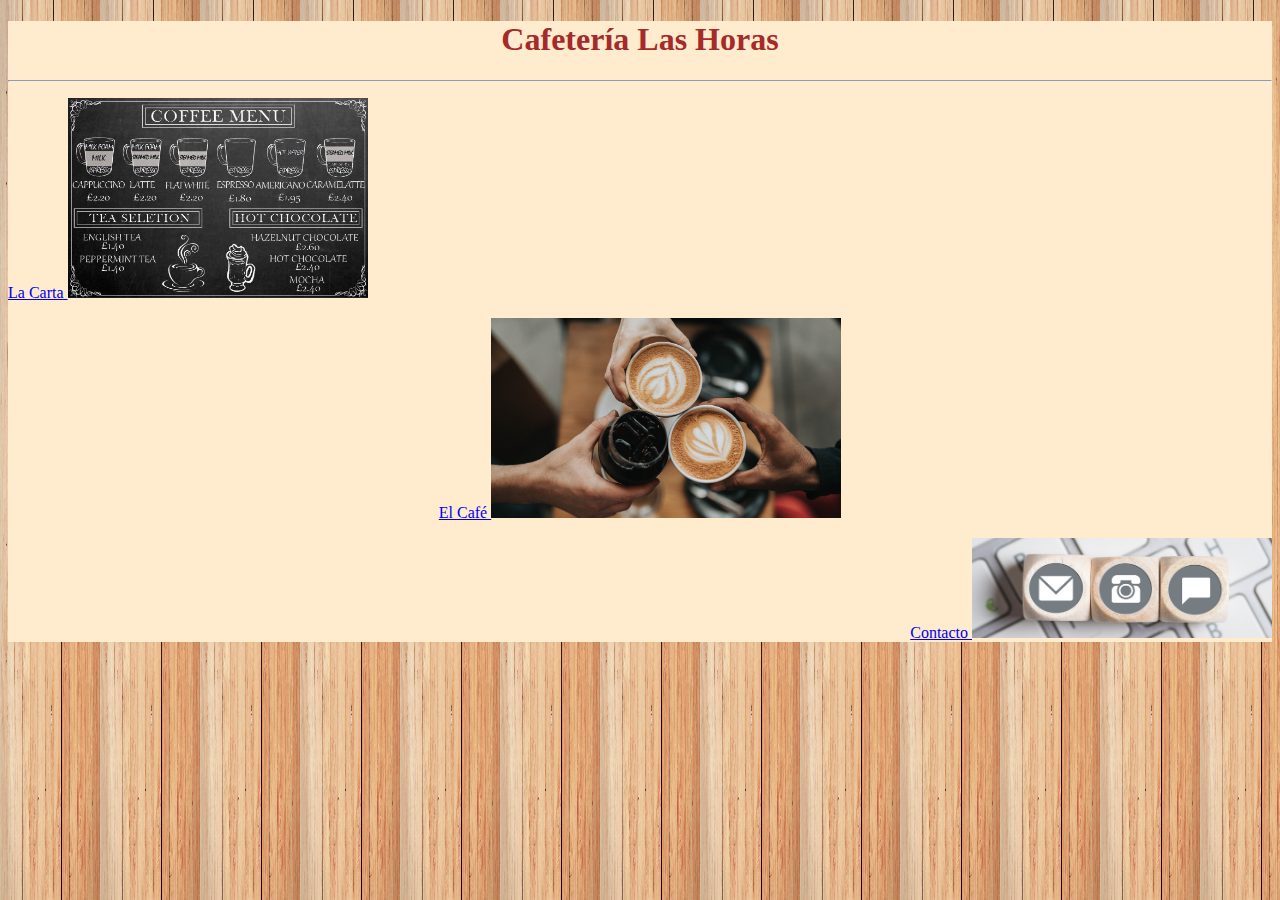
<file: index.html>
<!DOCTYPE html>
<html lang="en">
<head>
    <meta charset="UTF-8">
    <meta name="viewport" content="width=device-width, initial-scale=1.0">
    <meta http-equiv="X-UA-Compatible" content="ie=edge">
    <title>Cafetería Las Horas</title>

<link rel="stylesheet" href="estilo.css">

</head>
<body>

    <header>
        <h1> Cafetería Las Horas </h1>
    </header>

<hr>

<p class="cafe"> <a href="lacarta.html"> La Carta <img src="img/menu.jpg" alt="menu" width="300px" 
           height="200px"> </p>

<p class="cafe centro"> <a href="elcafe.html"> El Café
  <img src="img/el cafe.jpg" alt="cafe" width="350" height="200px"> </p>

<p class="cafe derecha"> <a href="contacto.html"> Contacto <img src="img/contacto.png" alt="cafe" width="300" height="100px"> </p>  
</body>
</html>
</file>
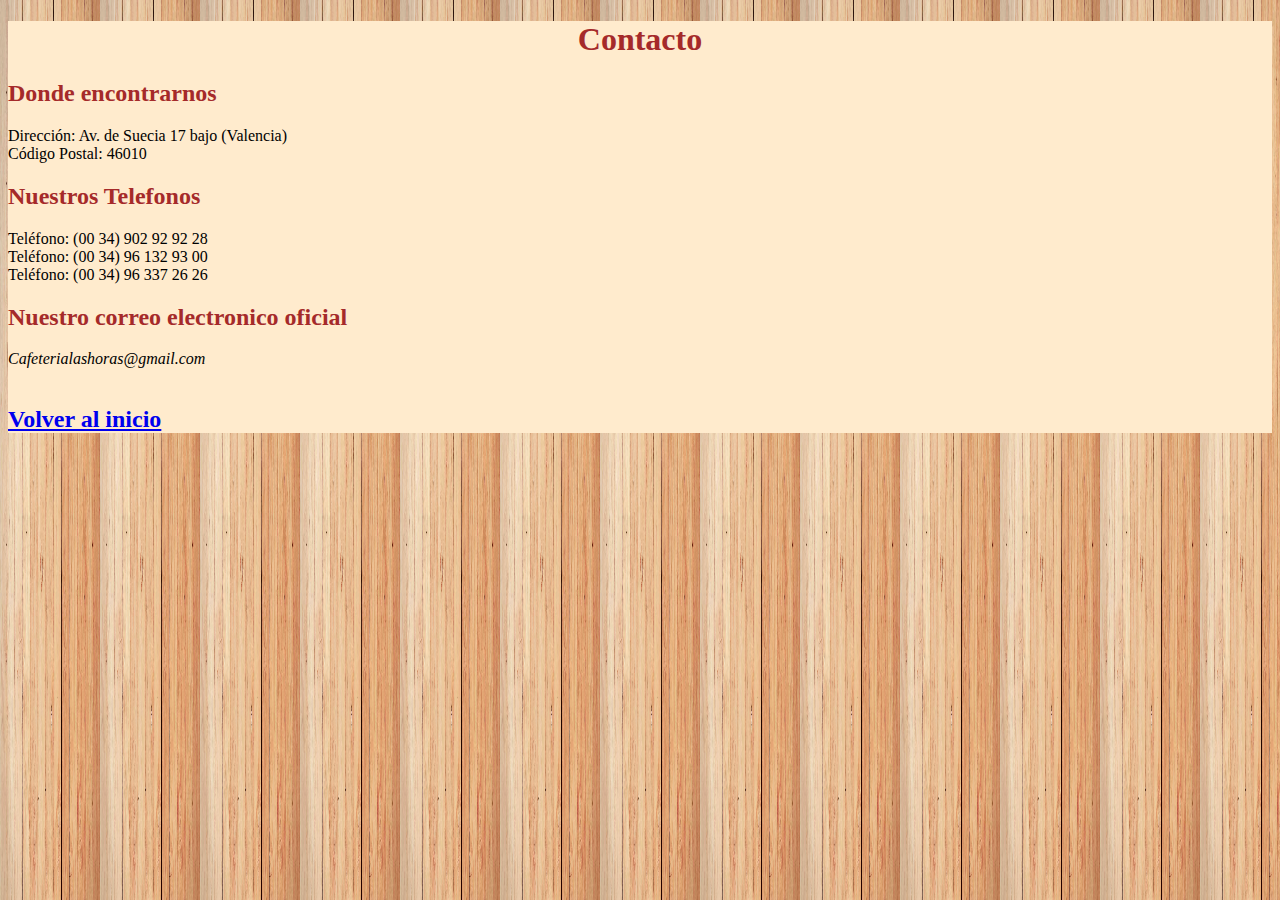
<file: contacto.html>
<!DOCTYPE html>
<html lang="en">
<head>
    <meta charset="UTF-8">
    <meta name="viewport" content="width=device-width, initial-scale=1.0">
    <meta http-equiv="X-UA-Compatible" content="ie=edge">
    <title>Contacto</title>

<link rel="stylesheet" href="estilo.css">

</head>
<body>

<header> <h1> Contacto <h1> </header>

<p> <h2 class="cafe" > Donde encontrarnos </h2> </p>

<p> Dirección: Av. de Suecia 17 bajo (Valencia) <br>
    Código Postal: 46010 <br>
</p>

<p> <h2 class="cafe" > Nuestros Telefonos </h2> </p>

  Teléfono: (00 34) 902 92 92 28 <br>
  Teléfono: (00 34) 96 132 93 00 <br>
  Teléfono: (00 34) 96 337 26 26

<p> <h2 class="cafe" > Nuestro correo electronico oficial </h2> </p>



<address> Cafeterialashoras@gmail.com </address>

<br>

<h2>
<a href="index.html"> Volver al inicio </a> </h2>

    
</body>
</html>
</file>
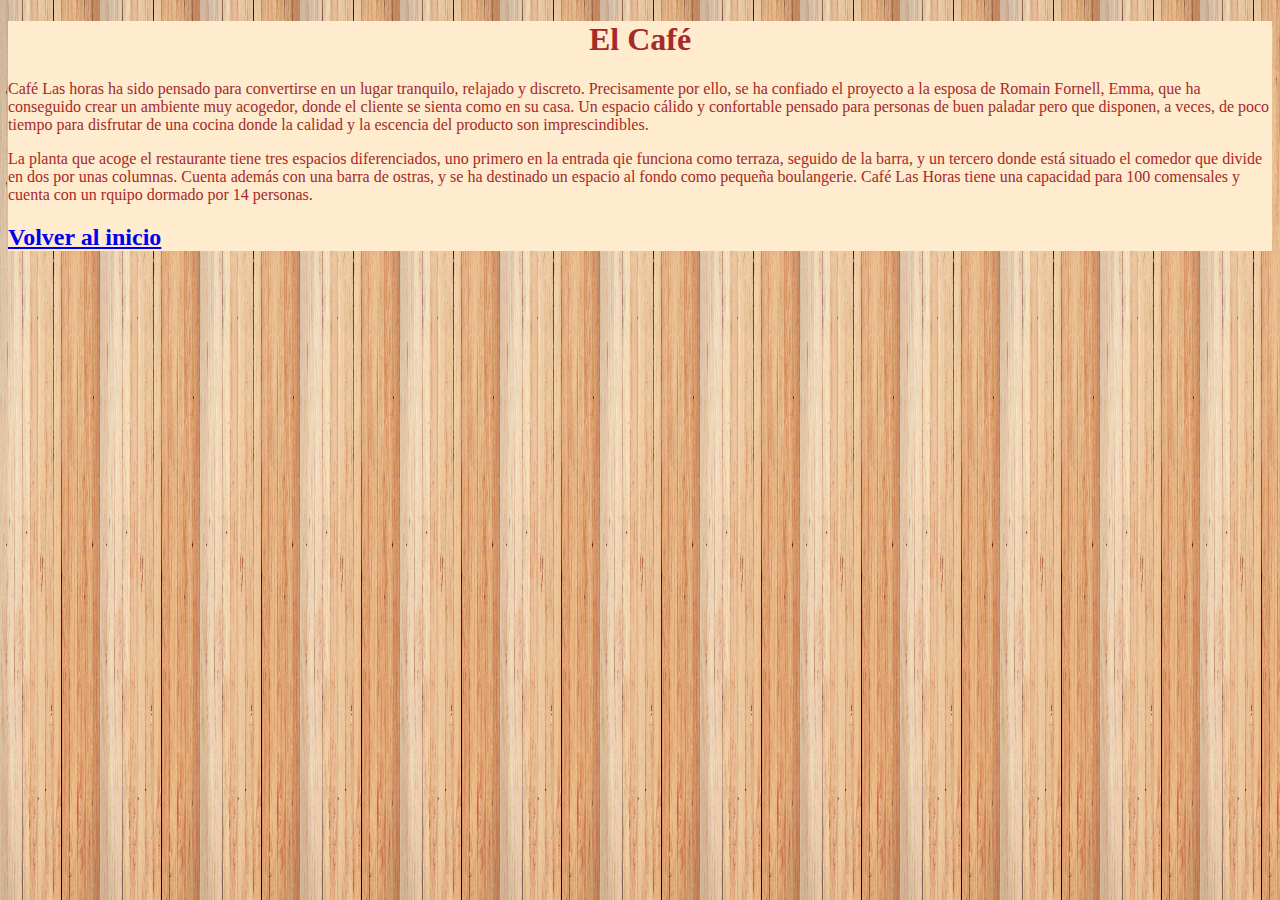
<file: elcafe.html>
<!DOCTYPE html>
<html lang="en">
<head>
    <meta charset="UTF-8">
    <meta name="viewport" content="width=device-width, initial-scale=1.0">
    <meta http-equiv="X-UA-Compatible" content="ie=edge">
    <title>El Café</title>
</head>

<link rel="stylesheet" href="estilo.css">

<body>

<header>
        
<h1> El Café </h1>

</header>

    <p class="cafe">
    Café Las horas ha sido pensado para convertirse en un lugar tranquilo, relajado y discreto. 
    Precisamente por ello, se ha confiado el proyecto a la esposa de Romain Fornell, Emma, 
    que ha conseguido crear un ambiente muy acogedor, donde el cliente se sienta como en su casa. 
    Un espacio cálido y confortable pensado para personas de buen paladar pero que disponen, 
    a veces, de poco tiempo para disfrutar de una cocina donde la calidad y la escencia del producto
    son imprescindibles.
    </p>

    <p class="cafe">
    La planta que acoge el restaurante tiene tres espacios diferenciados, 
    uno primero en la entrada qie funciona como terraza, seguido de la barra,
    y un tercero donde está situado el comedor que divide en dos por unas columnas. 
    Cuenta además con una barra de ostras, y se ha destinado un espacio al fondo como pequeña boulangerie. 
    Café Las Horas tiene una capacidad para 100 comensales y cuenta con un rquipo dormado por 14 personas.
    </p>

<h2>
<a href="index.html"> Volver al inicio </a> </h2>

</body>
</html>
</file>
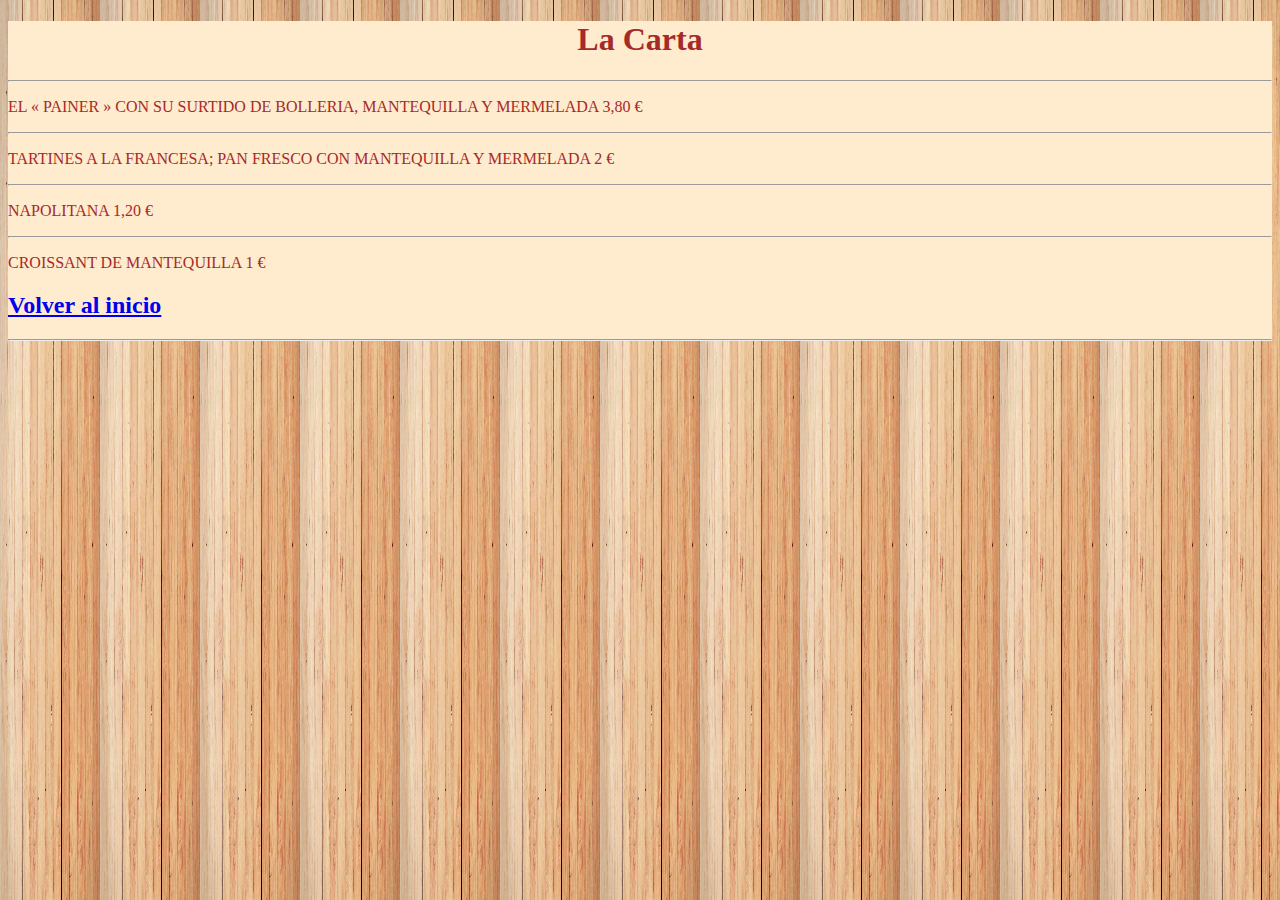
<file: lacarta.html>
<!DOCTYPE html>
<html lang="en">
<head>
    <meta charset="UTF-8">
    <meta name="viewport" content="width=device-width, initial-scale=1.0">
    <meta http-equiv="X-UA-Compatible" content="ie=edge">
    <title>La Carta</title>

<link rel="stylesheet" href="estilo.css">

</head>
<body>
        <header>
                <h1> La Carta </h1>
        </header>

<hr>

<p class="cafe"> EL « PAINER » CON SU SURTIDO DE BOLLERIA, MANTEQUILLA Y MERMELADA 3,80 €</p>

<hr>

<p class="cafe"> TARTINES A LA FRANCESA; PAN FRESCO CON MANTEQUILLA Y MERMELADA 2 € </p>

<hr>

<p class="cafe"> NAPOLITANA 1,20 € </p>

<hr>

<p class="cafe"> CROISSANT DE MANTEQUILLA 1 € </p>

<h2>
<a href="index.html"> Volver al inicio </a> </h2>

<hr>

</body>
</html>
</file>
<file: estilo.css>
body {
    background-color: blanchedalmond;
}

h1 {
    text-align: center;
    color: brown;
}

p.centro {
    text-align: center;
}

p.derecha {
    text-align: right;
}

p.cafe { 
    color: brown;
 }

h2.cafe { 
    color: brown;
}

 html {
    background-image: url("img/madera.jpg");
    background-size: 100px 1000px;
  }
</file>
